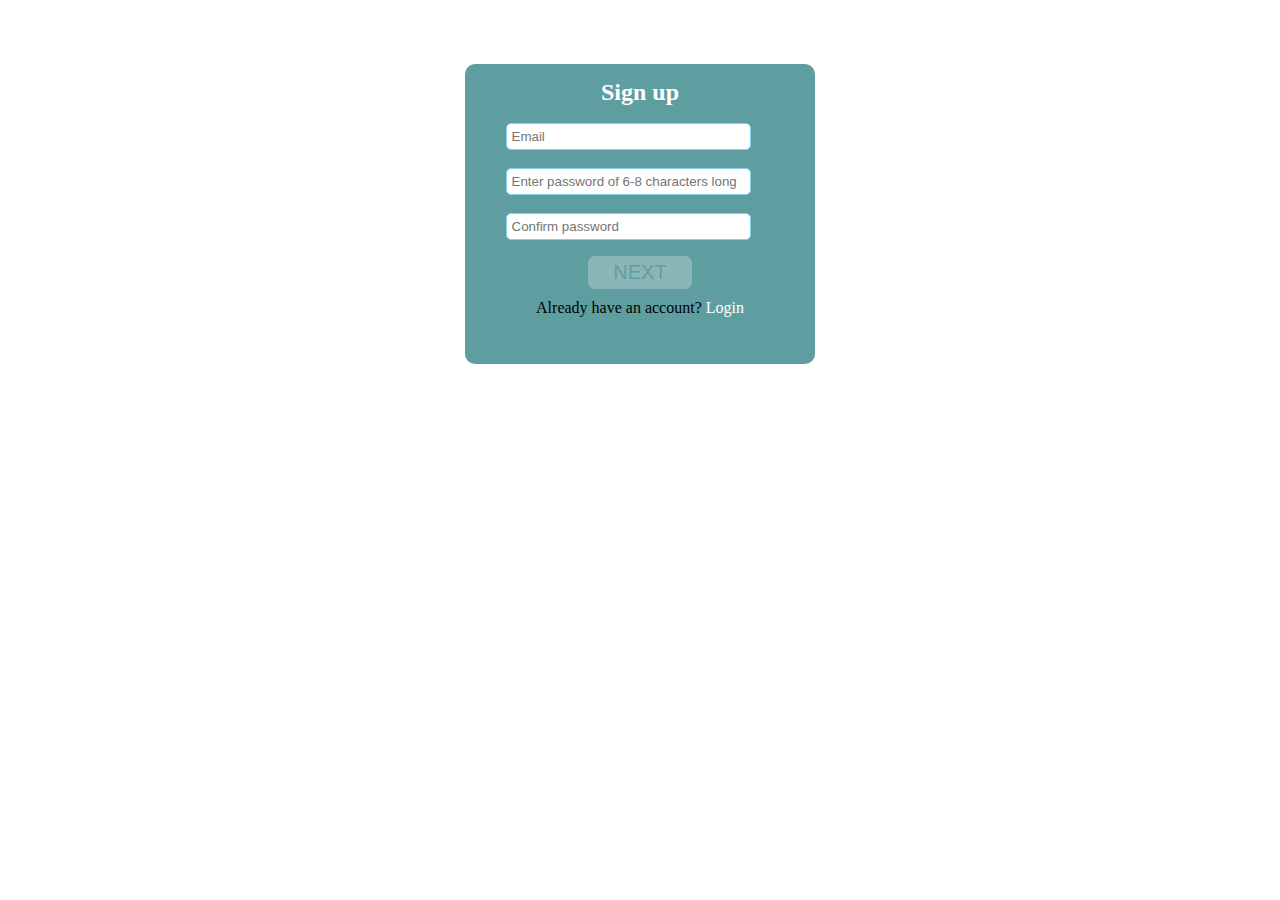
<file: signUp.html>
<!DOCTYPE html>
<html lang="en">
<head>
    <meta charset="UTF-8">
    <meta http-equiv="X-UA-Compatible" content="IE=edge">
    <meta name="viewport" content="width=device-width, initial-scale=1.0">
    <title>Sign up</title>
    <link rel="stylesheet" href="styles.css">
</head>
<body>
     <div class="container">
         <h2 class="header">Sign up</h2>
         <form action="" class="signUpForm">
             <div class="form-group-mobile">
                 <input class="signupEmail" type="email" id="registeredMail"
                  placeholder="Email" required>
              <img class="emailValid js" src="/images/checked.png" width="20px">
              <!-- <img class="emailInvalid" src="/images/x-button.png" width="20px"> -->

             </div>
             <span class="validEmail"></span>
             <div class="form-group-mobile">
                 <input type="password" id="firstTime" required
                 placeholder="Enter password of 6-8 characters long"
                 minlength="6" maxlength="8">
                 <img class="firstTime js" src="/images/show.png" width="20px">
             </div>
             <div class="form-group-mobile">
                 <input type="password" id="confirmedPassword"
                 placeholder="Confirm password" >
                 <img class="secondTime js" src="/images/show.png" width="20px">

             </div>
    <div class="doesNotMatch"></div>

             <button type="submit"  id="next">NEXT</button>
         </form>
         <span>Already have an account?
              <a href="login.html" class="hrefLinks">
                  Login
              </a>
        </span>
     </div>



     <script src="/js/signUp.js"></script>
</body>
</html>
</file>
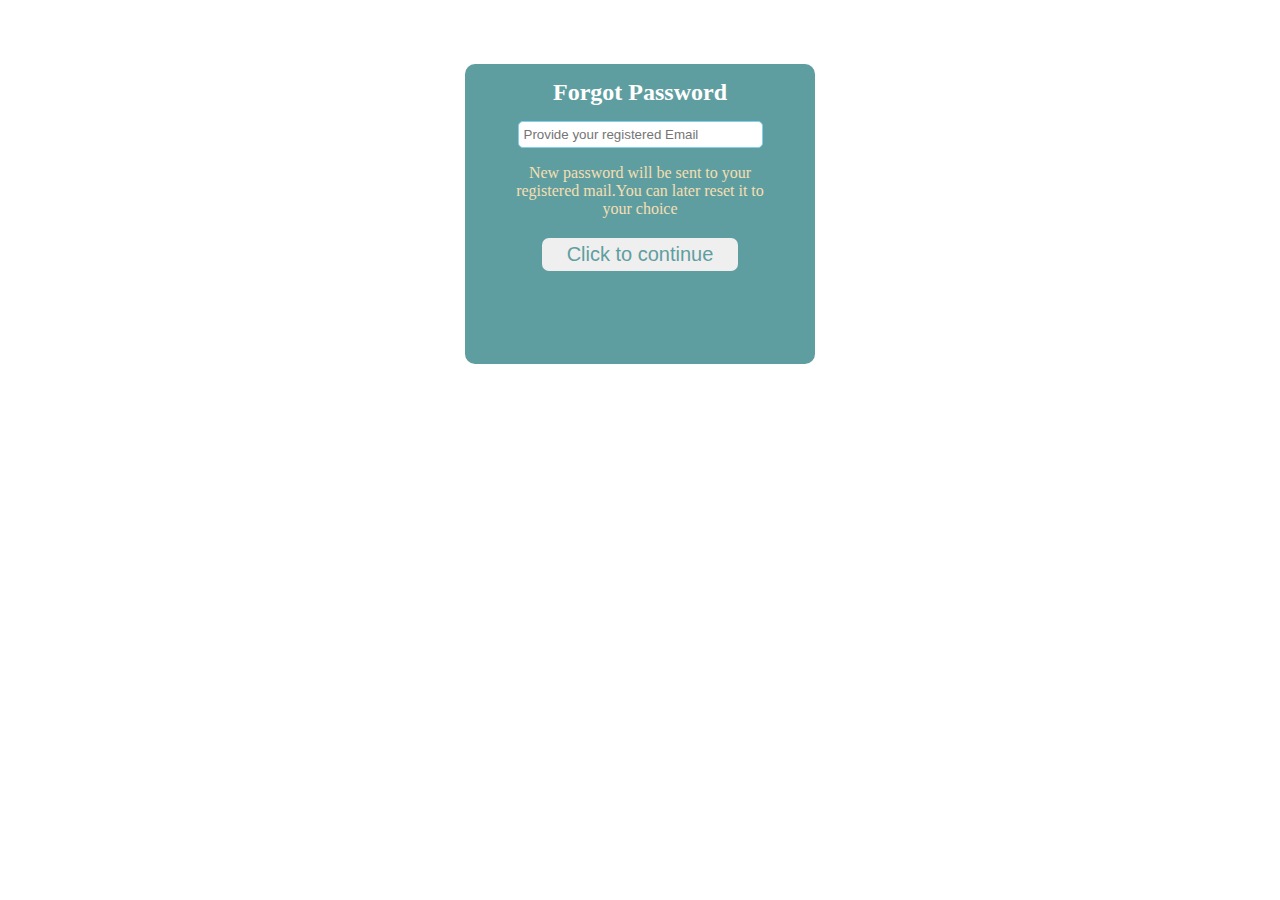
<file: pages/forgotPassword.html>
<!DOCTYPE html>
<html lang="en">
<head>
    <meta charset="UTF-8">
    <meta http-equiv="X-UA-Compatible" content="IE=edge">
    <meta name="viewport" content="width=device-width, initial-scale=1.0">
    <title>Forgot password</title>
    <link rel="stylesheet" href="/styles.css">
</head>
<body>
    <div class="container">
        <h2 class="header">Forgot Password</h2>
    <form action="" class="forgotForm">
        <div class="form-group-mobile">
            <input type="email" id="providedMail"
            placeholder="Provide your registered Email" required>
        </div>
     <p class="sensitive">
        New password will be sent to your registered mail.You can later reset it
        to your choice
     </p>   
     
     <article>
        <button type="submit"  id="forgotBtn">Click to continue</button>
     </article>

     
    </form>  
    <div class="popUpForgot">
        <p>Link to reset your password has been sent to your registered mail </p>
         <a href="login.html">Go back to login page</a>
     </div>
    </div>
    <script src="/js/forgot.js"></script>
</body>
</html>
</file>
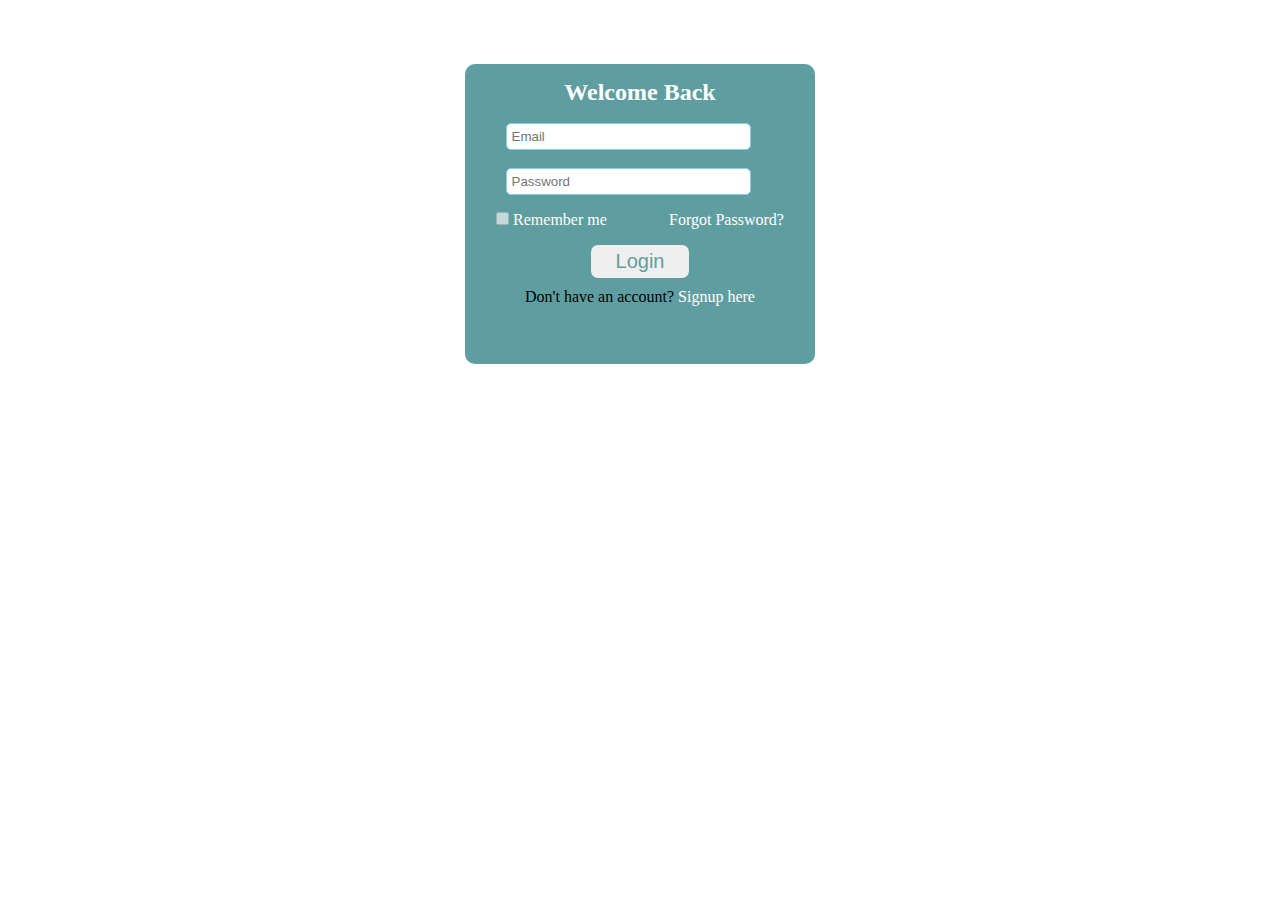
<file: pages/login.html>
<!DOCTYPE html>
<html lang="en">
<head>
    <meta charset="UTF-8">
    <meta http-equiv="X-UA-Compatible" content="IE=edge">
    <meta name="viewport" content="width=device-width, initial-scale=1.0">
    <title>Log in</title>
    <link rel="stylesheet" href="/styles.css">
</head>
<body>
    <div class="container">
         <h2 class="header">Welcome Back</h4>
      <form action="#">
         <div class="form-group-mobile">
             <input type="email" id="userMail" placeholder="Email" required>
             <img class="emailValid js" src="/images/checked.png" width="20px">
        </div>
         <div class="form-group-mobile">
             <input class="loginPassword" type="password" required id="userPassword" placeholder="Password">
             <img class="loginShowIcon js" src="/images/show.png" width="20px">
            </div>
         <div class="remForgot">
              <span class="rememberTextReal"><input disabled type="checkbox" id="remember"> <span class="rememberText"> Remember me </span> </span>
             <a href="forgotPassword.html" class="hrefLinks">Forgot Password?</a>
         </div>

         

         <button type="submit" id="login">Login</button>
      </form>
      <span class="DsignupHere">Don't have an account? 
          <a href="signUp.html" class="hrefLinks">Signup here</a>
        </span>
    </div>
    
    <script src="/js/login.js"></script>
</body>
</html>
</file>
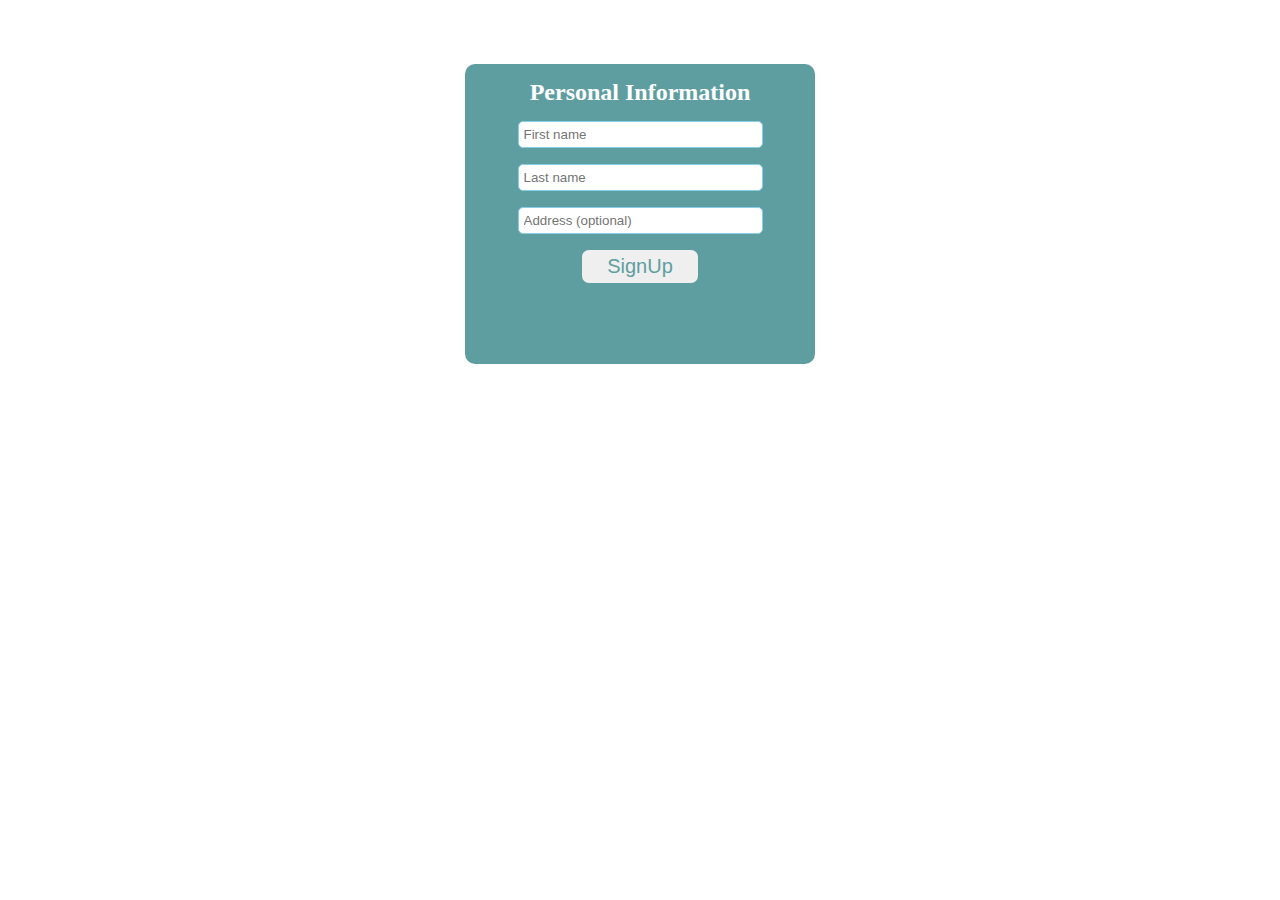
<file: pages/personalInfo.html>
<!DOCTYPE html>
<html lang="en">
<head>
    <meta charset="UTF-8">
    <meta http-equiv="X-UA-Compatible" content="IE=edge">
    <meta name="viewport" content="width=device-width, initial-scale=1.0">
    <title>Personal Info</title>
    <link rel="stylesheet" href="/styles.css">
</head>
<body>
    <div class="container">
        <h2 class="header">Personal Information</h2>
        <form action="#" class="personalInfoForm">
            <div class="form-group-mobile">
                <input type="text" id="registeredFirstName"
                 placeholder="First name" required>
            </div>
            <div class="form-group-mobile">
                <input type="text" id="registeredLastName"
                 placeholder="Last name" required>
            </div>
            <div class="form-group-mobile">
                <input type="text" placeholder="Address (optional)">
            </div>
            <button type="submit" id="signUp">SignUp</button>
        </form>

    </div>

    <script src="/js/personalInfo.js"></script>
</body>
</html>
</file>
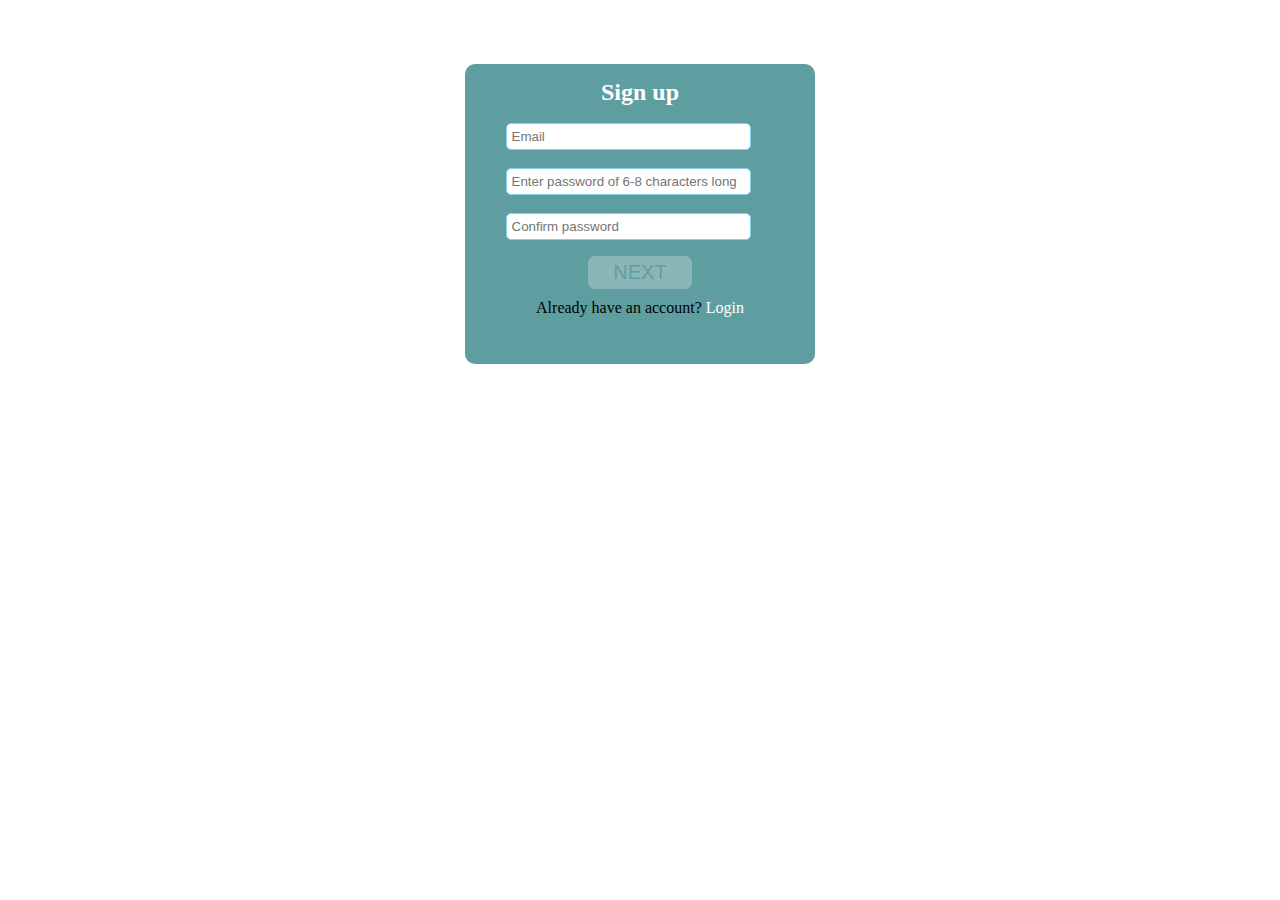
<file: pages/signUp.html>
<!DOCTYPE html>
<html lang="en">
<head>
    <meta charset="UTF-8">
    <meta http-equiv="X-UA-Compatible" content="IE=edge">
    <meta name="viewport" content="width=device-width, initial-scale=1.0">
    <title>Sign up</title>
    <link rel="stylesheet" href="/styles.css">
</head>
<body>
     <div class="container">
         <h2 class="header">Sign up</h2>
         <form action="" class="signUpForm">
             <div class="form-group-mobile">
                 <input class="signupEmail" type="email" id="registeredMail"
                  placeholder="Email" required>
              <img class="emailValid js" src="/images/checked.png" width="20px">
              <!-- <img class="emailInvalid" src="/images/x-button.png" width="20px"> -->

             </div>
             <span class="validEmail"></span>
             <div class="form-group-mobile">
                 <input type="password" id="firstTime" required
                 placeholder="Enter password of 6-8 characters long"
                 minlength="6" maxlength="8">
                 <img class="firstTime js" src="/images/show.png" width="20px">
             </div>
             <div class="form-group-mobile">
                 <input type="password" id="confirmedPassword"
                 placeholder="Confirm password" >
                 <img class="secondTime js" src="/images/show.png" width="20px">

             </div>
    <div class="doesNotMatch"></div>

             <button type="submit"  id="next">NEXT</button>
         </form>
         <span>Already have an account?
              <a href="login.html" class="hrefLinks">
                  Login
              </a>
        </span>
     </div>



     <script src="/js/signUp.js"></script>
</body>
</html>
</file>
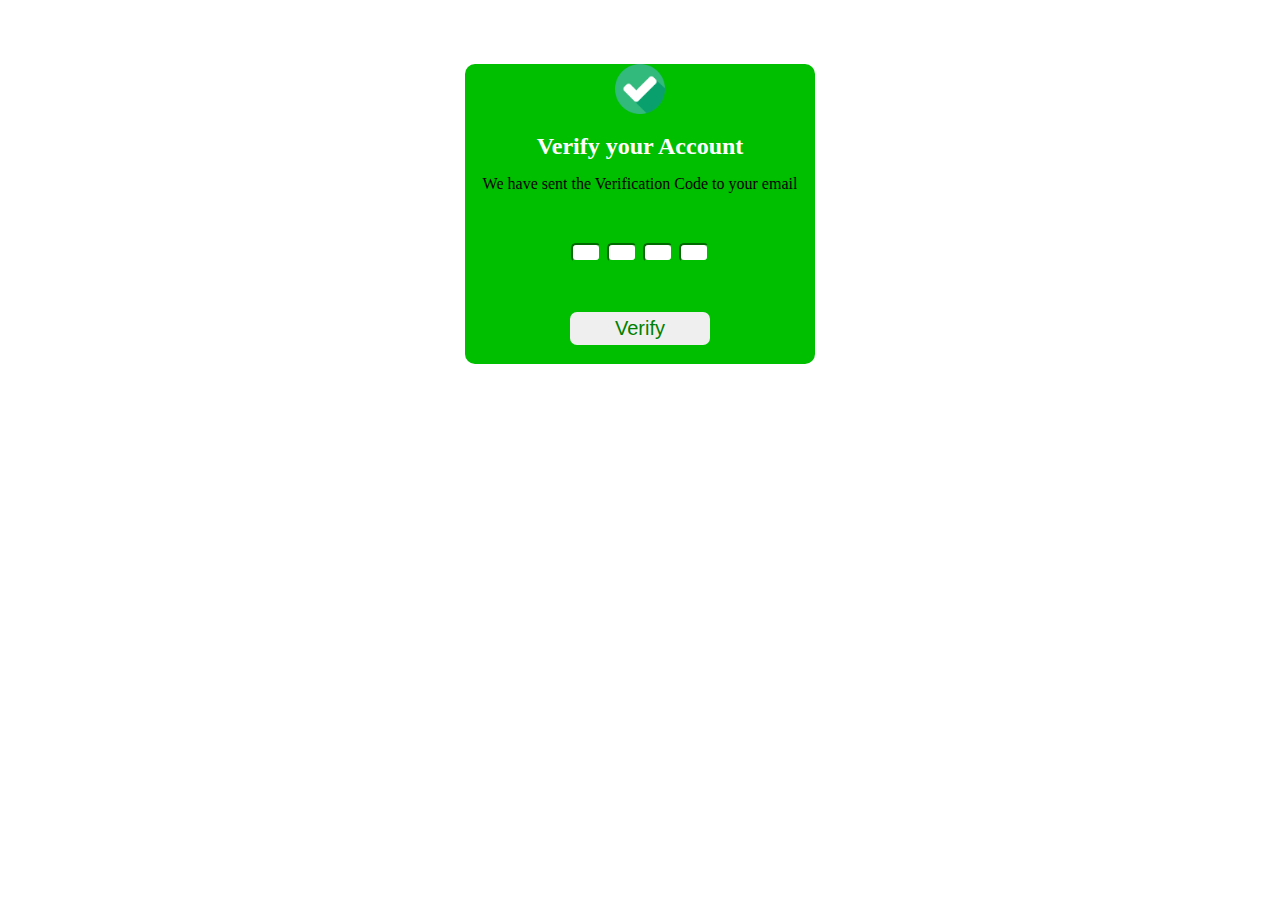
<file: pages/verify.html>
<!DOCTYPE html>
<html lang="en">
<head>
    <meta charset="UTF-8">
    <meta http-equiv="X-UA-Compatible" content="IE=edge">
    <meta name="viewport" content="width=device-width, initial-scale=1.0">
    <title>Verification</title>
    <link rel="stylesheet" href="/styles.css">
</head>
<body class="verify">
  <div class="container verify">
    <article>
        <img src="/images/checked.png"  width="50px">
        <h2 class="header">Verify your Account</h2>
        <p>We have sent the Verification Code to your email</p>
    </article>
<form action="" class="verifyForm">
  <section class="verificationCode">
    <input required class="verify" type="text" minlength="1" maxlength="1" name="" id="">
    <input required class="verify" type="text" minlength="1" maxlength="1" name="" id="">
    <input required class="verify" type="text" minlength="1" maxlength="1" name="" id="">
    <input required class="verify" type="text" minlength="1" maxlength="1" name="" id="">
   </section>

   <button class="verifyBtn" id="verifyBtn" type="submit" >Verify</button>
</form>
<div class="popUp">
    <p>oops.. successfully verfied Lorem ipsum dolor sit amet consectetur adipi </p>
     <a href="login.html">Proceed to Login</a>
 </div>
 
</div>

<script src="/js/verify.js"></script>
</body>
</html>
</file>
<file: styles.css>
/* All pages */
*{
    margin: 0;
    padding: 0;
    box-sizing: border-box;
}
div.container{
    position: relative;
    width: 350px;
    margin: 4em auto 0;
    height: 300px;
    background-color: cadetblue;
    border-radius: 10px;
    text-align: center;
}
h2.header{
          padding: 15px;
          color: white;

}
div.form-group-mobile{
    margin-bottom: 1em;
}
div.form-group-mobile input{
    border-radius: 5px;
    padding: 5px;
    width: 70%;
    cursor: pointer;
    border: 1px solid skyblue;
    outline: none;
}
/* img.js{
    position: relative;
    left: -27px;
    bottom: -5px;
} */
.container button{
    padding: 5px 25px;
    border-radius: 7px;
    border: none;
    color: cadetblue;
    cursor: pointer;
    font-size: 20px;
    margin-bottom: 10px;
}
.container button:hover{
    color: white;
    background-color: deepskyblue;
}
a.hrefLinks{
    color: white;
    text-decoration: none;
}

/* login page */
div.remForgot{
    display: flex;
    justify-content: space-around;
    margin-bottom: 1em;
}
span.rememberText{
    color: white;
    cursor: pointer;
    pointer-events: auto;
}


/* verification page */
div.container.verify{
    background-color:  rgb(0, 190,0);
}
input.verify{
    width: 30px;
    cursor: pointer;
    border-color: rgb(0, 190,0);
    border-radius: 5px;
    text-align: center;
    outline: none;
}
button.verifyBtn{
    width: 40%;
    color: green;
}
button.verifyBtn:hover{
background-color: lightgreen;
color: white;
}
section.verificationCode{
    padding: 50px 100px;
    display: flex;
    justify-content: space-evenly;
}
.popUp{
    background-color: grey;
    /* width: 100%; */
    height: 200px;
    display: flex;
    flex-direction: column;
    justify-content: center;
    position: relative;
    top: -80%;
    border-radius: 20px;
    z-index: 1000;
    pointer-events: none;
    gap: 50px;
    padding: 10px 25px;
    opacity: 0;
}
.popUp.active{
    opacity: 1;
    pointer-events: auto;
}
.popUp p{
    font-size: 20px;
    color: wheat;
}
.popUp a{
    color: #fff;
    text-decoration: none;
    font-size: 25px;
}
.verifyForm.disable,.forgotForm.disable{
    pointer-events: none;
}

/* forgotPassword page */
p.sensitive{
    color:wheat;
    padding:0 50px 20px;
}
.popUpForgot{
    background-color: gray;
    width: 100%;
    height: 200px;
    display: flex;
    flex-direction: column;
    justify-content: center;
    position: relative;
    top: -60%; 
    border-radius: 20px;
    z-index: 1000;
    pointer-events: none;
    gap: 50px;
    opacity: 0; 
}
.popUpForgot.active{
    opacity: 1;
    pointer-events: auto;
}
.popUpForgot p{
    color: wheat;
    text-decoration: none;
    font-size: 22px;
}
.popUpForgot a{
    text-decoration: none;
    color:white;
    font-size: 22px;
}
/* javascript added classes */


/* signup page */
.doesNotMatch{
    display: block;
    position: absolute;
    color:red;
    left: 3em;
    bottom: 6.5em;
    
}
.validEmail{
    color: rgb(200,0,0);
    position: absolute;
    left: 45px;
    top: 5.3em;

}
.emailValid,.firstTime,.secondTime{
    position: relative;
    left: -27px;
    bottom: -5px;
     opacity: 0;
     pointer-events: none;
}
.emailInvalid{
    position: relative;
    left: -52px;
    bottom: -5px;
    opacity: 0;

}
 

.emailValid.active,.emailInvalid.active,.firstTime.active,.secondTime.active{
    opacity: 1;
    pointer-events: auto;
}
.firstTime.active,.secondTime.active{
    cursor: pointer;
}
/* javascript activated classes */
/* login page */

.loginShowIcon{
    position: relative;
    left: -27px;
    bottom: -5px;
     opacity: 0;
     pointer-events: none;
}
.loginShowIcon.active{
    opacity: 1;
    pointer-events: auto;
    cursor: pointer;
}
</file>
